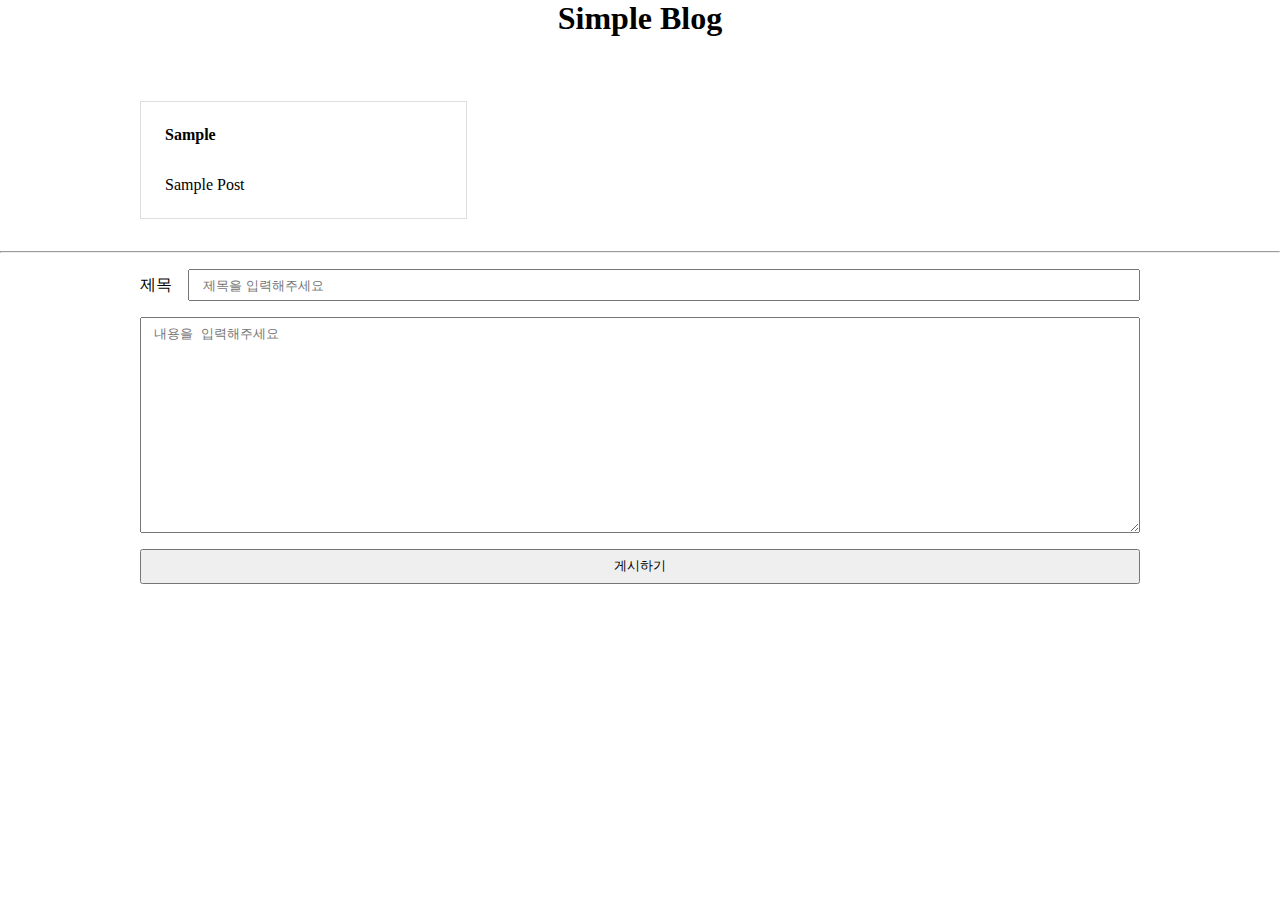
<file: ex02/index.html>
<!DOCTYPE html>
<html lang="ko">

<head>
    <meta charset="UTF-8">

    <title>Simple Blog</title>
    <link rel="stylesheet" href="assets/css/app.css">
</head>

<body>
    <h1 class="main-title">Simple Blog</h1>
    <ul class="blog-container">
        <li>
            <h4 class="item-title">Sample</h4>
            <p>Sample Post</p>
        </li>
    </ul>
    <hr>
    <div class="input-container">
        <div class="control-wrapper">
            <label for="title">제목</label>
            <input type="text," placeholder="제목을 입력해주세요" id="title">
        </div>
        <div class="control-wrapper">
            <textarea name="" id="content" placeholder="내용을 입력해주세요"></textarea>
        </div>
        <button id="button">게시하기</button>

    </div>
    <script src="assets/js/app.js"></script>
</body>

</html>
</file>
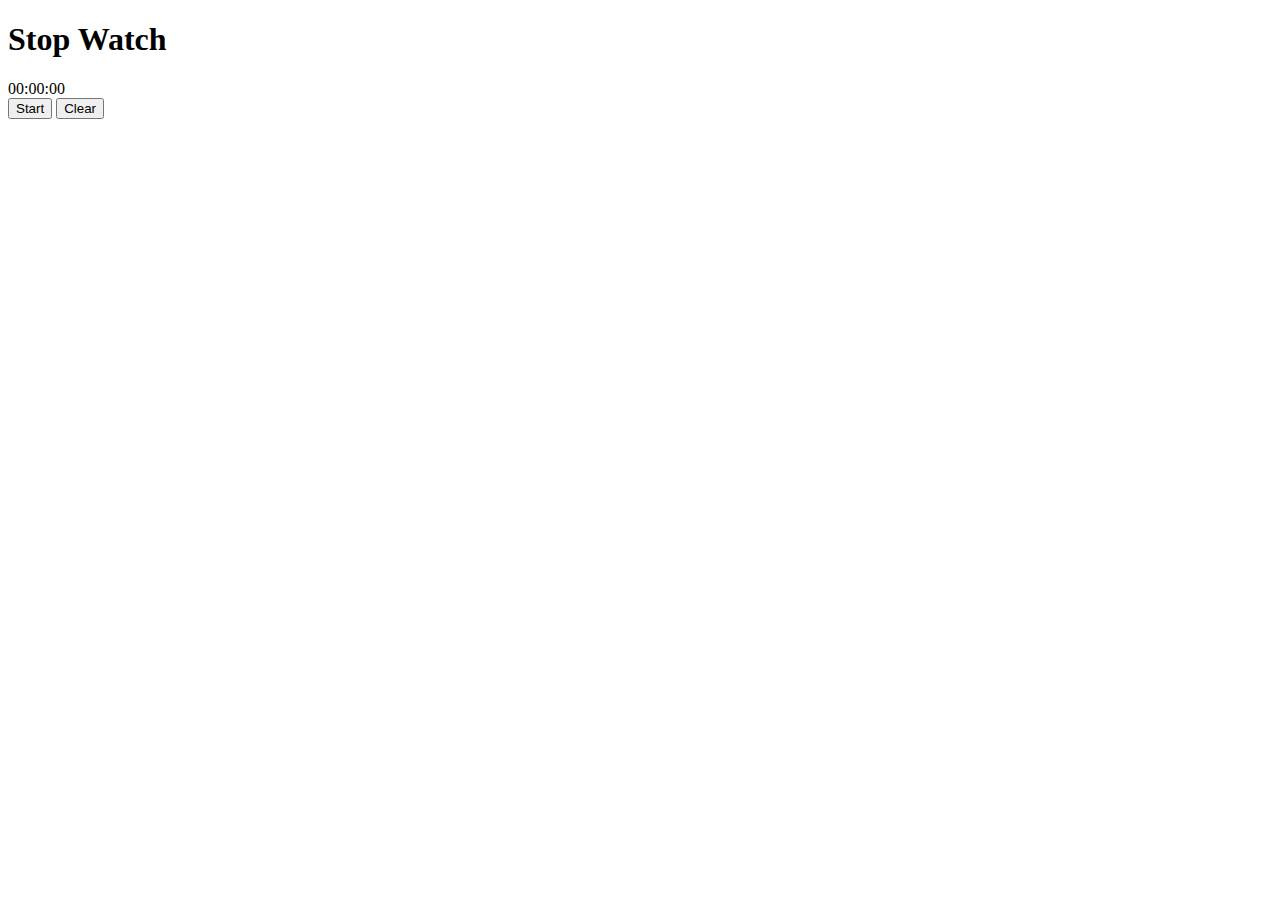
<file: ex03/index.html>
<!DOCTYPE html>
<html lang="ko">

<head>
    <meta charset="UTF-8">
    <title>Stop Watch</title>
</head>

<body>
    <h1>Stop Watch</h1>
    <div class="stop-watch"></div>
    <button id="toggle">Start</button>
    <button id="clear">Clear</button>
    <script src="assets/js/app.js"></script>
    <script>
        const element = document.querySelector('.stop-watch');
        const toggleBtn = document.querySelector('#toggle');
        const clearBtn = document.querySelector('#clear');
        const stopWatch = new StopWatch(element);

        toggleBtn.addEventListener('click', () => {
            if (stopWatch.isStart) {
                stopWatch.stop();
                toggleBtn.innerHTML = 'Start';
            }
            else {
                stopWatch.start();
                toggleBtn.innerHTML = 'Stop';
            }
        });
        clearBtn.addEventListener('click', () => {
            stopWatch.clear();
            toggleBtn.innerHTML = 'Start';
        });
    </script>
</body>

</html>
</file>
<file: ex02/assets/css/app.css>
/* 제목스타일 */

* {
    padding: 0;
    margin: 0;
}

.main-title {
    text-align: center;
    margin-bottom: 2em;
}

/* 컨텐츠 관련 스타일 */

ul {
    list-style: none;
    width: 1000px;
    margin: 0 auto 2em;
    display: grid;
    grid-template-columns: repeat(3, 1fr);
    gap: 10px;
    padding: 0;
}

li {
    border: 1px solid #ddd;
    padding: 1.5em;
}

li>.item-title {
    margin-bottom: 2em;
}

/* 입력컨트롤 관련 스타일 */

.input-container {
    width: 1000px;
    margin: 1em auto;
}

.control-wrapper {
    display: flex;
    width: 100%;
    /* 제목이라는 글자가 가운데오기위해 밑에꺼 실행 */
    align-items: center;
    margin: 0 0 1em;
}

label {
    margin-right: 1em;
}

input, textarea {
    flex-grow: 1;
    padding: 0.5em 1em;
}

textarea {
    height: 15em;
}

button {
    display: block;
    padding: 0.5em 1em;
    width: 100%;
}
</file>
